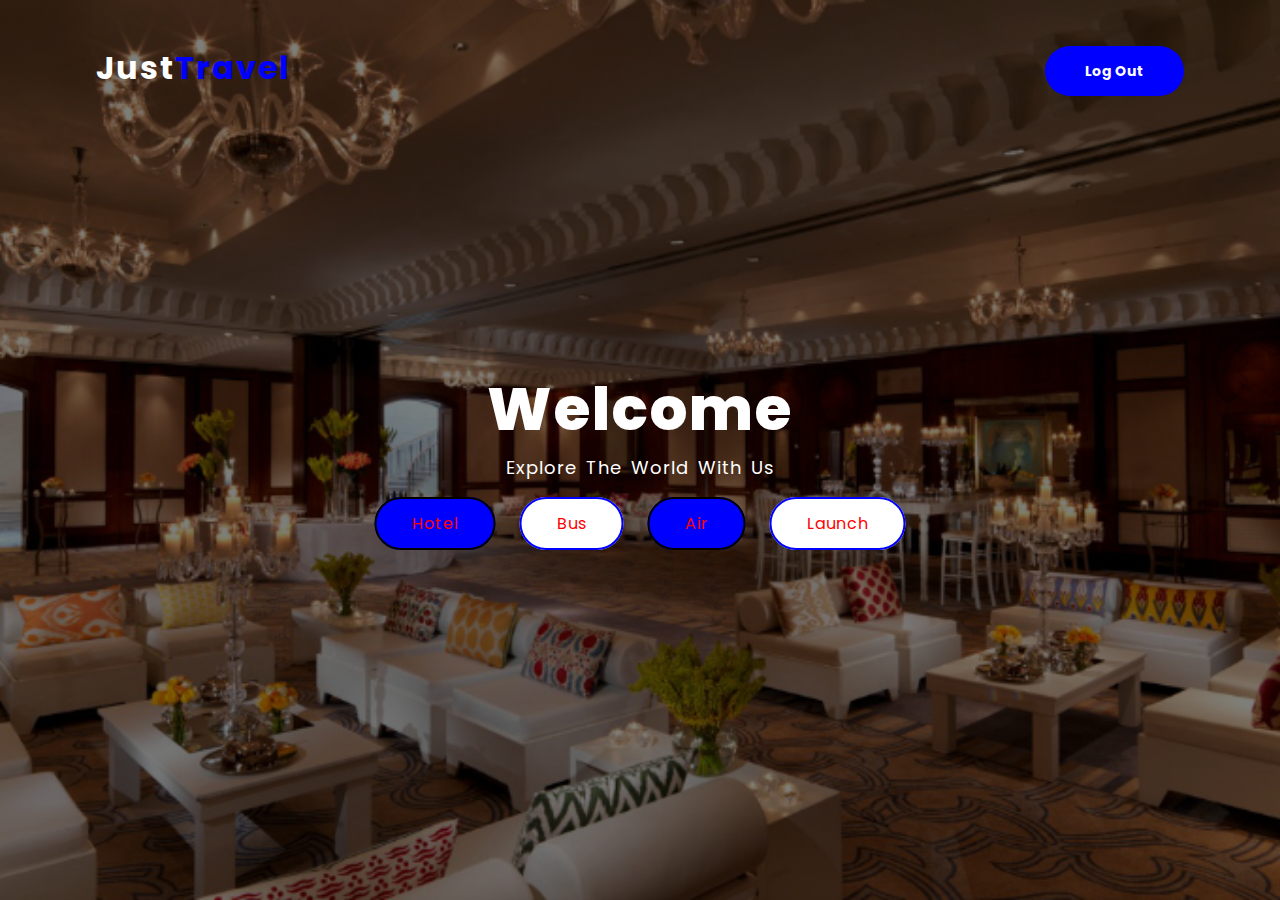
<file: view/merchant/index.html>
<!DOCTYPE html>
<html lang="en">
<head>
	<title>Homepage</title>
	<link rel="stylesheet" type-"text/css" href="styles.css">
	<link rel="preconnect" href="https://fonts.googleapis.com">
<link rel="preconnect" href="https://fonts.gstatic.com" crossorigin>
<link href="https://fonts.googleapis.com/css2?family=Poppins:ital,wght@0,100;0,200;0,300;0,400;0,500;0,600;0,700;0,800;0,900;1,100;1,200;1,300;1,400;1,500;1,600;1,700;1,800;1,900&display=swap" rel="stylesheet">
</head>
<body>
	<header>
		<div class="nav">
			<h2 class="logo"><span>Just</span>Travel<h2>
			<a href="../../control/logout.php" class="btn"><font color="white">Log Out</font></a>
		</div>
			<div class="main">
				<div class="text">
					<h1><span>Welcome</span></h1>
					<p>Explore the world with us</p>
					<div class="active">
						<a href="./hotel/" class="btnone"><font color="red">Hotel</font></a>
						<a href="./bus_ticket/" class="btntwo"><font color="red">Bus</font></a>
						<a href="./air_ticket/" class="btnthree"><font color="red">Air</font></a>
						<a href="./launch_ticket/" class="btnfour"><font color="red">Launch</font></a>
				</div>
			</div>
		</div>
	</header>
</body>
</html>
</file>
<file: view/merchant/styles.css>
*{
	padding: 0;
	margin: 0;
	font-family: 'Poppins', sans-serif;

}
header{
	height: 100vh;
	width: 100%;
	background-image: linear-gradient(rgba(0,0,0,0.5),rgba(0,0,0,0.5)),url(img/background.jpg);
	background-position: center;
	background-size: cover;
	position: relative;
}
.logo{
	color: #0000FF;
	font-size: 32px;
	font-weight: 700;
	letter-spacing: 2px;
}
span{
	color: white;
}
.btn{
	text-transform: capitalize;
	text-decoration: none;
	background-color: #0000FF;
	padding: 15px 40px;
	font-size: 14px;
	border-radius: 30px;
}
.nav{
	width: 85%;
	height: 15%;
	margin: auto;
	display: flex;
	align-items: center;
	justify-content: space-between;
}
.main{
	position: absolute;
	top: 50%;
	left: 50%;
	transform: translate(-50%,-50%);
	text-align: center;
}
.text h1{
	font-weight: 800;
	font-size: 60px;
	letter-spacing: 2px;
}
.text p{
	color: white;
	text-transform: capitalize;
	font-size: 18px;
	margin-bottom: 30px;
	word-spacing: 3px;
	letter-spacing: 1px;
}
.btnone{
	margin: 0px 10px;
	border: 2px solid; #0000FF;
	padding: 13px 35px;
	letter-spacing: 1px;
	color: #000;
	border-radius: 30px;
	background-color: #0000FF;
	text-decoration: none;
}
.btnone:hover{
	border: 2px solid #0000FF;
	color:  #0000FF;
	background-color: white;
	transition: 0.5s;
	cursor: pointer;
}
.btntwo{
	margin: 0px 10px;
	border: 2px solid; #0000FF;
	padding: 13px 35px;
	letter-spacing: 1px;
	color: #0000FF;
	border-radius: 30px;
	background-color: white;
	text-decoration: none;
}
.btntwo:hover{
	border: 2px solid #0000FF;
	color:  #0000FF;
	background-color: #0000FF;
	transition: 0.5s;
	cursor: pointer;
}
.btnthree{
	margin: 0px 10px;
	border: 2px solid; #0000FF;
	padding: 13px 35px;
	letter-spacing: 1px;
	color: #000;
	border-radius: 30px;
	background-color: #0000FF;
	text-decoration: none;
}
.btnthree:hover{
	border: 2px solid #0000FF;
	color:  #0000FF;
	background-color: white;
	transition: 0.5s;
	cursor: pointer;
}
.btnfour{
	margin: 0px 10px;
	border: 2px solid; #0000FF;
	padding: 13px 35px;
	letter-spacing: 1px;
	color: #0000FF;
	border-radius: 30px;
	background-color: white;
	text-decoration: none;
}
.btnfour:hover{
	border: 2px solid #0000FF;
	color:  #0000FF;
	background-color: #0000FF;
	transition: 0.5s;
	cursor: pointer;
}
</file>
